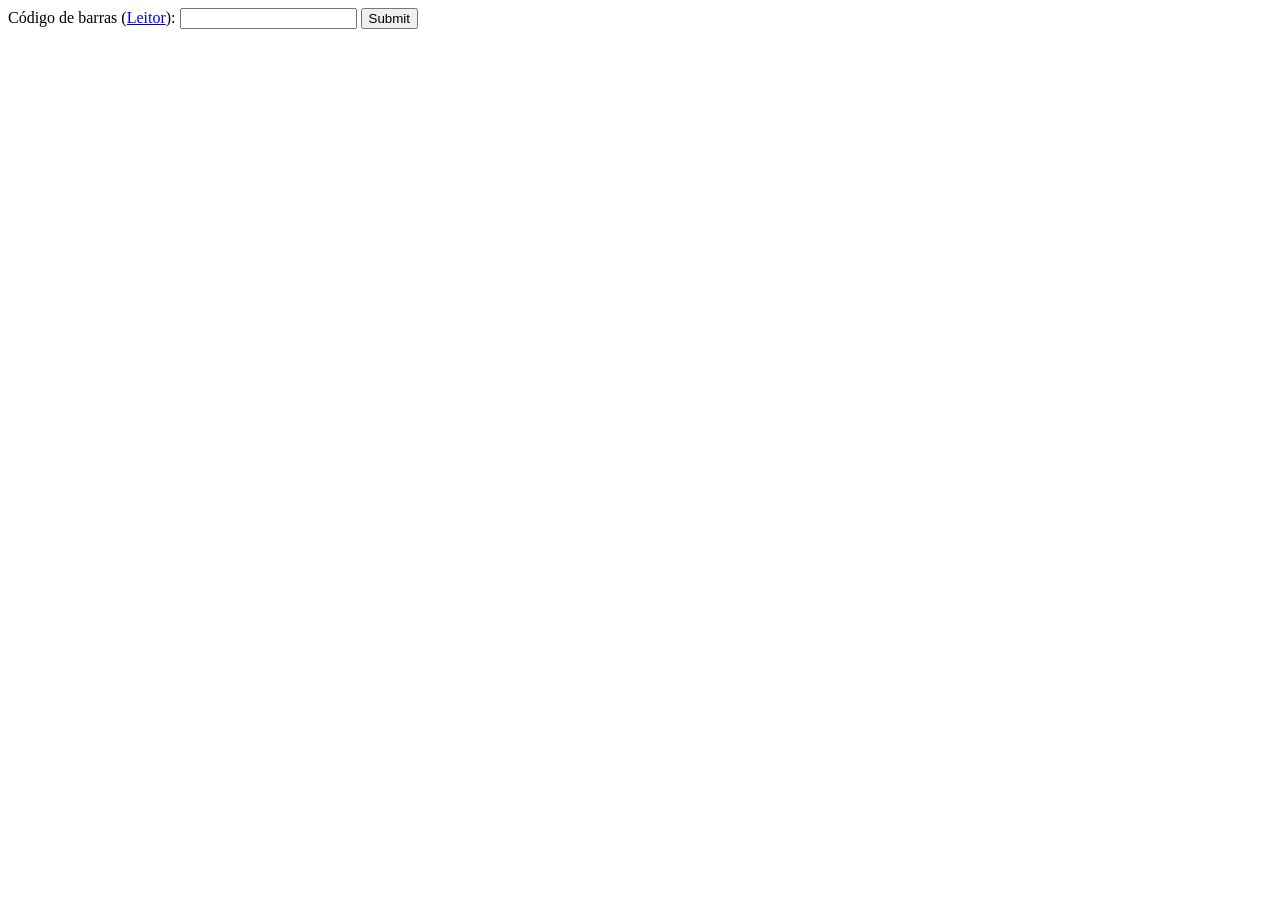
<file: public_html/votoavoto/qrcode/qrcode.html>
<!DOCTYPE html>
<html lang="pt-Br">
    <head>
        <meta charset="utf-8" />
        <title>Código de Barras</title>
    </head>
    <body>
        <form action="#"> 
            Código de barras
(<a href="http://zxing.appspot.com/scan?ret=http:/www.indexaweb.com.br/verde/barcode/barcode.php?codigo={'.'CODE'.'}">Leitor</a>):   
            <input type="text" name="cod" value=""/>
         <input type="submit" value="Submit">
        </form>
    </body>
</html>
</file>
